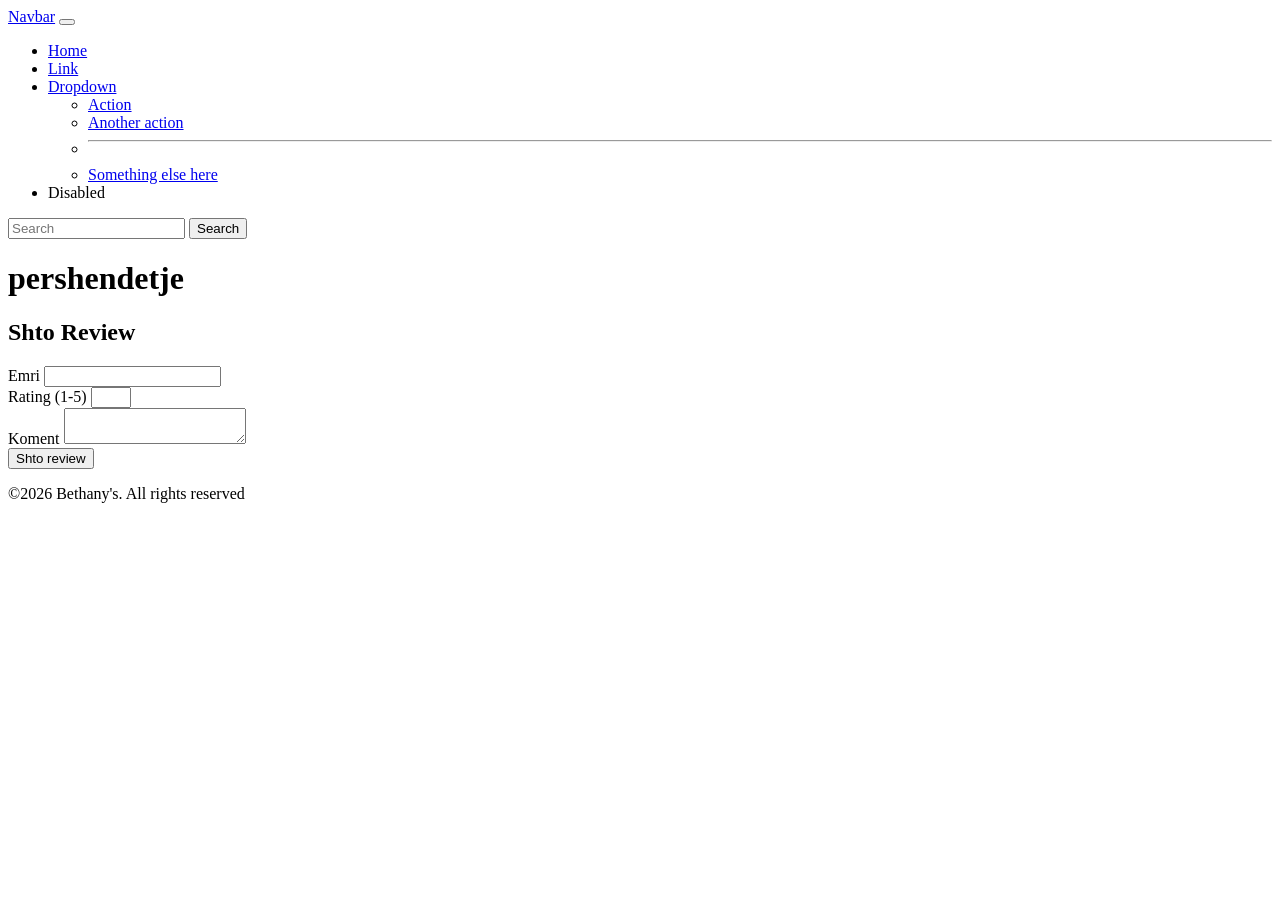
<file: index.html>
<!DOCTYPE html>
<html lang="en">

<head>
    <meta charset="UTF-8">
    <meta name="viewport" content="width=device-width, initial-scale=1.0">
</head>
<body>
<header>
<nav class="navbar navbar-expand-lg bg-body-tertiary">
  <div class="container-fluid">
    <a class="navbar-brand" href="#">Navbar</a>
    <button class="navbar-toggler" type="button" data-bs-toggle="collapse" data-bs-target="#navbarSupportedContent" aria-controls="navbarSupportedContent" aria-expanded="false" aria-label="Toggle navigation">
      <span class="navbar-toggler-icon"></span>
    </button>
    <div class="collapse navbar-collapse" id="navbarSupportedContent">
      <ul class="navbar-nav me-auto mb-2 mb-lg-0">
        <li class="nav-item">
          <a class="nav-link active" aria-current="page" href="#">Home</a>
        </li>
        <li class="nav-item">
          <a class="nav-link" href="#">Link</a>
        </li>
        <li class="nav-item dropdown">
          <a class="nav-link dropdown-toggle" href="#" role="button" data-bs-toggle="dropdown" aria-expanded="false">
            Dropdown
          </a>
          <ul class="dropdown-menu">
            <li><a class="dropdown-item" href="#">Action</a></li>
            <li><a class="dropdown-item" href="#">Another action</a></li>
            <li><hr class="dropdown-divider"></li>
            <li><a class="dropdown-item" href="#">Something else here</a></li>
          </ul>
        </li>
        <li class="nav-item">
          <a class="nav-link disabled" aria-disabled="true">Disabled</a>
        </li>
      </ul>
      <form class="d-flex" role="search">
        <input class="form-control me-2" type="search" placeholder="Search" aria-label="Search"/>
        <button class="btn btn-outline-success" type="submit">Search</button>
      </form>
    </div>
  </div>
</nav>
</header>

<main>
  <h1>pershendetje</h1>

 

  <section id="review-form" class="container mt-4">
    <h2>Shto Review</h2>
    <form id="add-review-form">
      <div class="mb-3">
        <label for="reviewerName" class="form-label">Emri</label>
        <input id="reviewerName" class="form-control" type="text" required>
      </div>
      <div class="mb-3">
        <label for="rating" class="form-label">Rating (1-5)</label>
        <input id="rating" class="form-control" type="number" min="1" max="5" required>
      </div>
      <div class="mb-3">
        <label for="comment" class="form-label">Koment</label>
        <textarea id="comment" class="form-control" required></textarea>
      </div>
      <button type="submit" class="btn btn-primary">Shto review</button>
    </form>
  </section>
</main>

<footer>
    <p>&copy;2026 Bethany's. All rights reserved</p>
</footer>

<script>
  async function loadPieReviews() {
    try {
      const res = await fetch('pies.json');
      if (!res.ok) throw new Error('Network response was not ok ' + res.status);
      const reviews = await res.json();
      const listEl = document.getElementById('reviews-list');
      listEl.innerHTML = '';
      if (!Array.isArray(reviews) || reviews.length === 0) {
        listEl.innerHTML = '<div class="col-12"><p>No reviews found.</p></div>';
        return;
      }
      reviews.forEach(review => {
        const card = document.createElement('div');
        card.className = 'col-md-4 mb-3';
        card.innerHTML = `
          <div class="card h-100">
            <div class="card-body">
              <h5 class="card-title">${review.reviewerName}</h5>
              <h6 class="card-subtitle mb-2 text-muted">Rating: ${review.rating}/5</h6>
              <p class="card-text">${review.comment}</p>
            </div>
            <div class="card-footer text-muted">${new Date(review.reviewDate).toLocaleDateString()}</div>
          </div>
        `;
        listEl.appendChild(card);
      });
    } catch (err) {
      document.getElementById('reviews-list').innerHTML = `<div class="col-12 text-danger">Unable to load reviews: ${err.message}</div>`;
      console.error(err);
    }
  }

  document.addEventListener('DOMContentLoaded', loadPieReviews);
</script>
</body>
</html>
</file>
